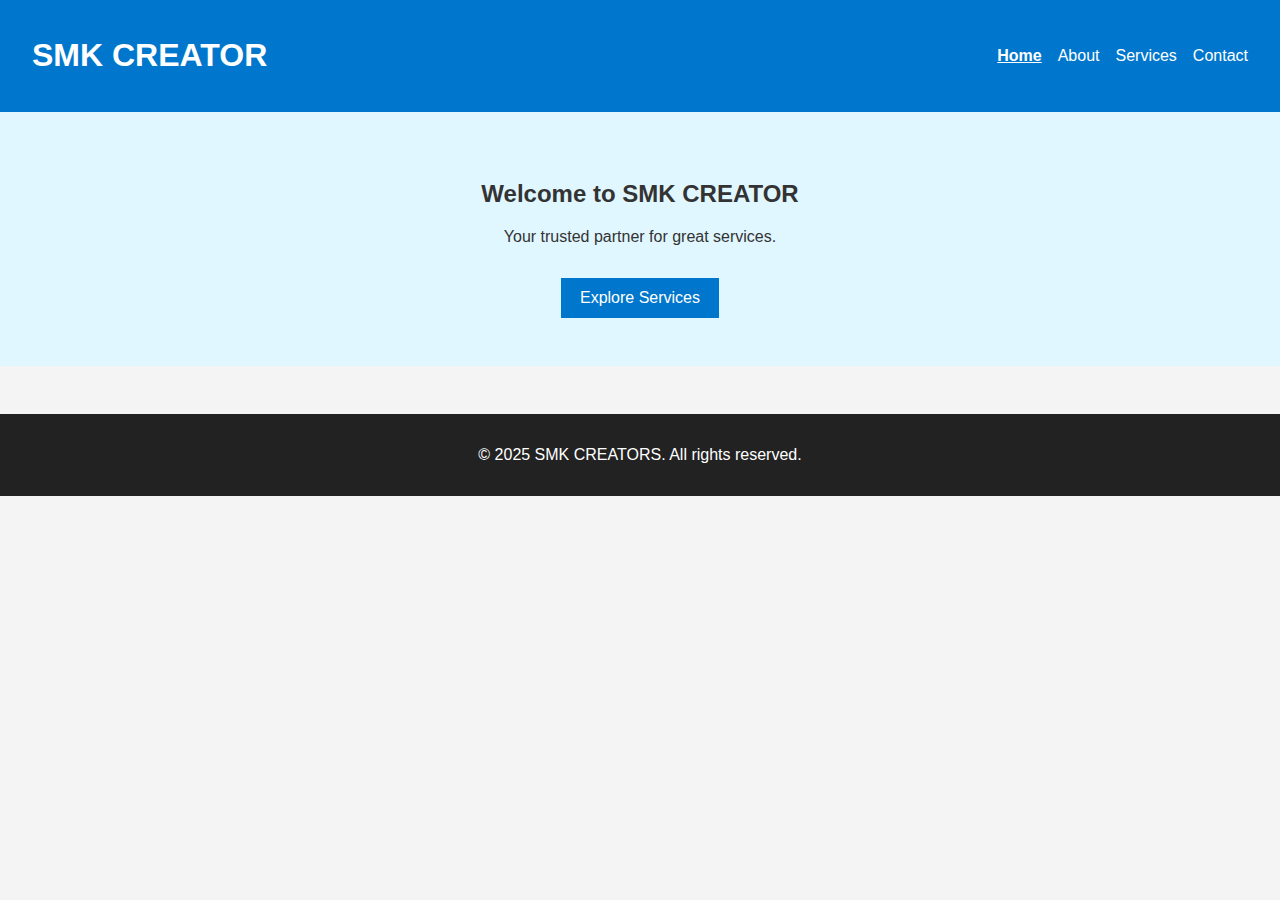
<file: index.html>
<!DOCTYPE html>
<html lang="en">
<head>
  <meta charset="UTF-8" />
  <meta name="viewport" content="width=device-width, initial-scale=1.0"/>
  <title>SMK CREATORS| Home</title>
  <link rel="stylesheet" href="style.css" />
</head>
<body>
  <header>
    <nav>
      <h1>SMK CREATOR</h1>
      <ul>
        <li><a href="index.html" class="active">Home</a></li>
        <li><a href="about.html">About</a></li>
        <li><a href="services.html">Services</a></li>
        <li><a href="contact.html">Contact</a></li>
      </ul>
    </nav>
  </header>

  <section class="hero">
    <h2>Welcome to SMK CREATOR</h2>
    <p>Your trusted partner for great services.</p>
    <a href="services.html" class="btn">Explore Services</a>
  </section>

  <footer>
    <p>&copy; 2025 SMK CREATORS. All rights reserved.</p>
  </footer>
</body>
</html>
</file>
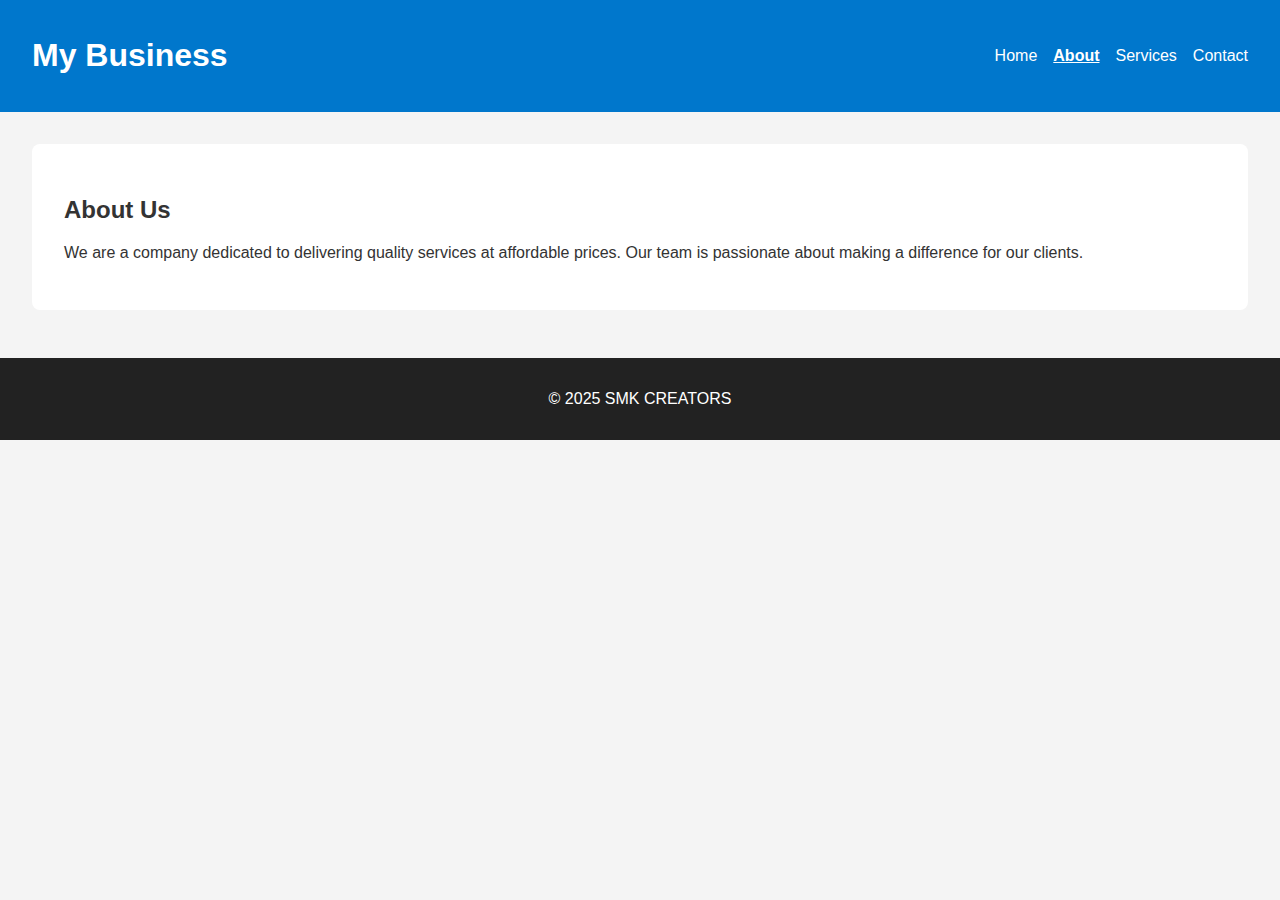
<file: about.html>
<!DOCTYPE html>
<html lang="en">
<head>
  <meta charset="UTF-8">
  <title>About Us - SMK CREATORS</title>
  <link rel="stylesheet" href="style.css">
</head>
<body>
  <header>
    <nav>
      <h1>My Business</h1>
      <ul>
        <li><a href="index.html">Home</a></li>
        <li><a href="about.html" class="active">About</a></li>
        <li><a href="services.html">Services</a></li>
        <li><a href="contact.html">Contact</a></li>
      </ul>
    </nav>
  </header>

  <section class="page">
    <h2>About Us</h2>
    <p>We are a company dedicated to delivering quality services at affordable prices. Our team is passionate about making a difference for our clients.</p>
  </section>

  <footer>
    <p>&copy; 2025 SMK CREATORS</p>
  </footer>
</body>
</html>
</file>
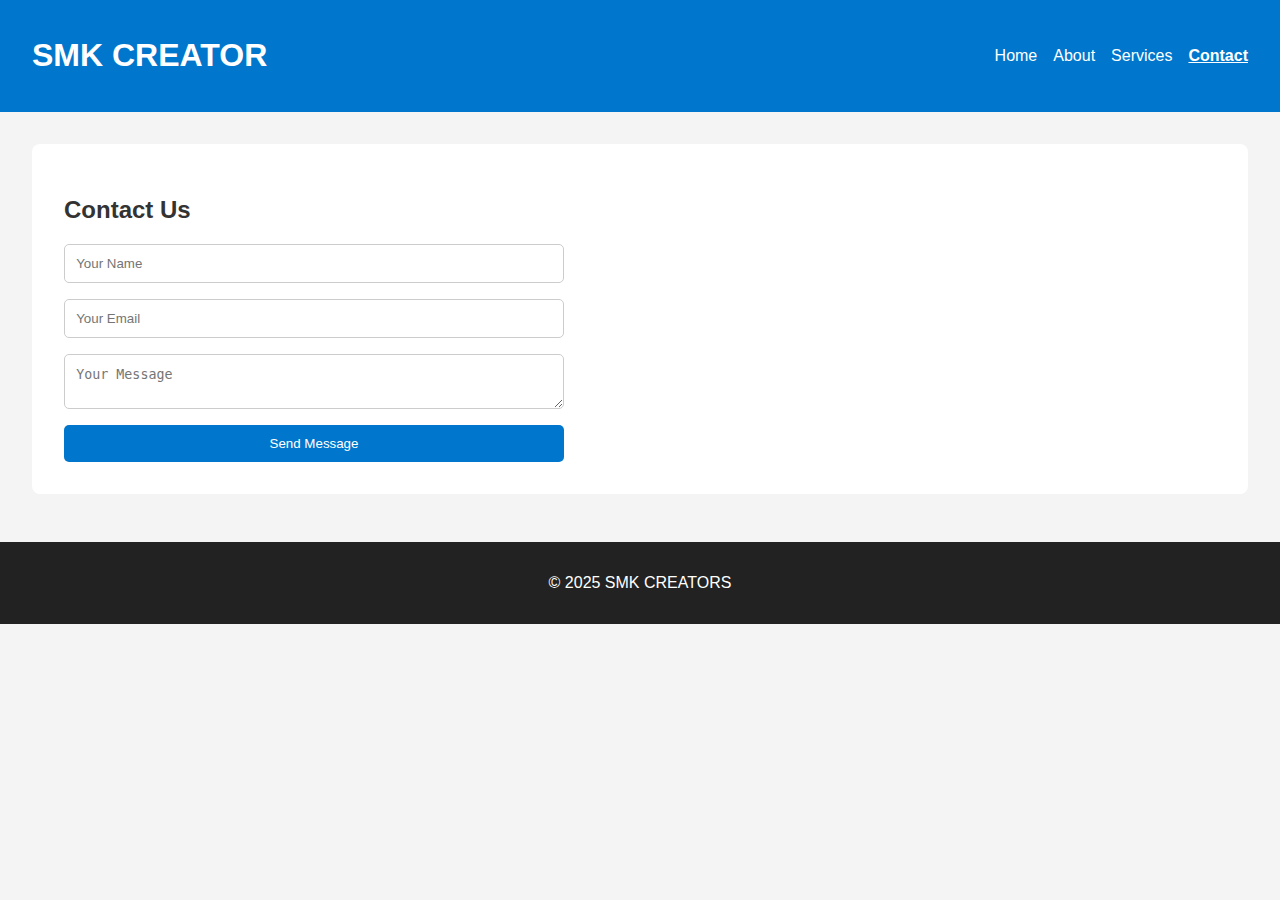
<file: contact.html>
<!DOCTYPE html>
<html lang="en">
<head>
  <meta charset="UTF-8">
  <title>Contact Us - SMK CREATOR</title>
  <link rel="stylesheet" href="style.css">
</head>
<body>
  <header>
    <nav>
      <h1>SMK CREATOR</h1>
      <ul>
        <li><a href="index.html">Home</a></li>
        <li><a href="about.html">About</a></li>
        <li><a href="services.html">Services</a></li>
        <li><a href="contact.html" class="active">Contact</a></li>
      </ul>
    </nav>
  </header>

  <section class="page">
    <h2>Contact Us</h2>
    <form action="https://formsubmit.co/mugilshanmugam1982@gmail.com" method="POST">
      <input type="text" name="name" placeholder="Your Name" required>
      <input type="email" name="email" placeholder="Your Email" required>
      <textarea name="message" placeholder="Your Message" required></textarea>
      <button type="submit">Send Message</button>
    </form>
  </section>

  <footer>
    <p>&copy; 2025 SMK CREATORS</p>
  </footer>
</body>
</html>
</file>
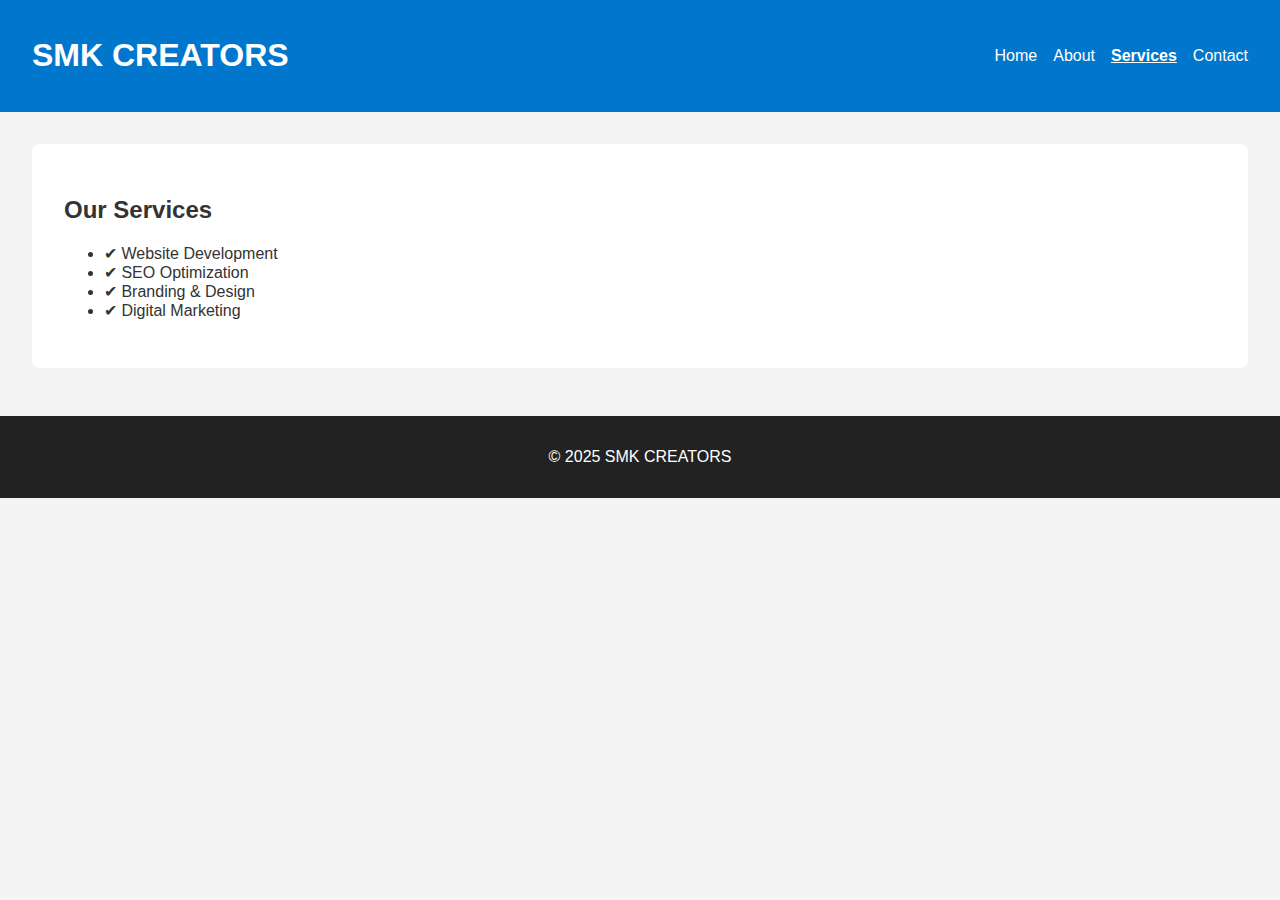
<file: services.html>
<!DOCTYPE html>
<html lang="en">
<head>
  <meta charset="UTF-8">
  <title>Our Services - SMK CREATORS</title>
  <link rel="stylesheet" href="style.css">
</head>
<body>
  <header>
    <nav>
      <h1>SMK CREATORS</h1>
      <ul>
        <li><a href="index.html">Home</a></li>
        <li><a href="about.html">About</a></li>
        <li><a href="services.html" class="active">Services</a></li>
        <li><a href="contact.html">Contact</a></li>
      </ul>
    </nav>
  </header>

  <section class="page">
    <h2>Our Services</h2>
    <ul>
      <li>✔ Website Development</li>
      <li>✔ SEO Optimization</li>
      <li>✔ Branding & Design</li>
      <li>✔ Digital Marketing</li>
    </ul>
  </section>

  <footer>
    <p>&copy; 2025 SMK CREATORS</p>
  </footer>
</body>
</html>
</file>
<file: style.css>
body {
  font-family: Arial, sans-serif;
  margin: 0;
  background: #f4f4f4;
  color: #333;
}

header {
  background: #0077cc;
  color: white;
  padding: 1rem 2rem;
}

nav {
  display: flex;
  justify-content: space-between;
  align-items: center;
}

nav ul {
  list-style: none;
  display: flex;
  gap: 1rem;
}

nav a {
  color: white;
  text-decoration: none;
}

nav a.active {
  font-weight: bold;
  text-decoration: underline;
}

.hero {
  background: #e0f7ff;
  padding: 3rem;
  text-align: center;
}

.btn {
  background: #0077cc;
  color: white;
  padding: 0.7rem 1.2rem;
  text-decoration: none;
  display: inline-block;
  margin-top: 1rem;
}

.page {
  padding: 2rem;
  background: white;
  margin: 2rem;
  border-radius: 8px;
}

form {
  display: flex;
  flex-direction: column;
  gap: 1rem;
  max-width: 500px;
  margin-top: 1rem;
}

input, textarea {
  padding: 0.7rem;
  border: 1px solid #ccc;
  border-radius: 5px;
}

button {
  background: #0077cc;
  color: white;
  padding: 0.7rem;
  border: none;
  cursor: pointer;
  border-radius: 5px;
}

footer {
  text-align: center;
  padding: 1rem;
  background: #222;
  color: white;
  margin-top: 3rem;
}
</file>
